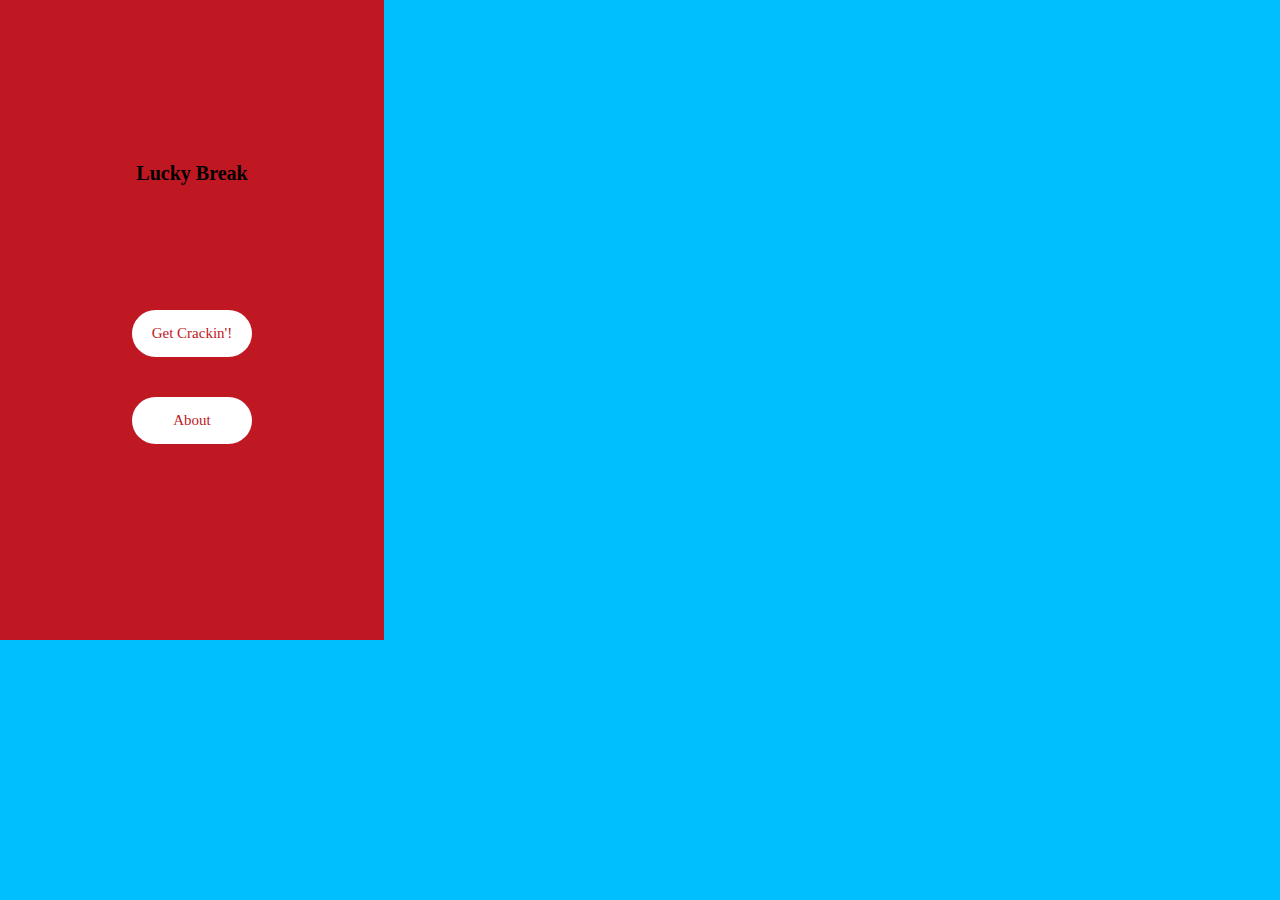
<file: index.html>
<!DOCTYPE html>
<html>
<head>
<meta http-equiv="Content-Type" content="text/html; charset=utf-8"/>
<meta http-equiv="X-UA-Compatible" content="IE=Edge"/>
<title>Untitled</title>
<link rel="stylesheet" href="css/homepage.css">
</head>
<body style="margin:0;padding:0;">
<div class="body">


<div id="image"></div>
<h1>Lucky Break</h1>


<div class="buttons">
<button id="crackin-btn"><a href="CookieAnimationREVISED.html"> Get Crackin'! </a></button>
<button id="about-btn"><a href="about.html"> About </a></button>
</div>



</div>
</body>
</html>
</file>
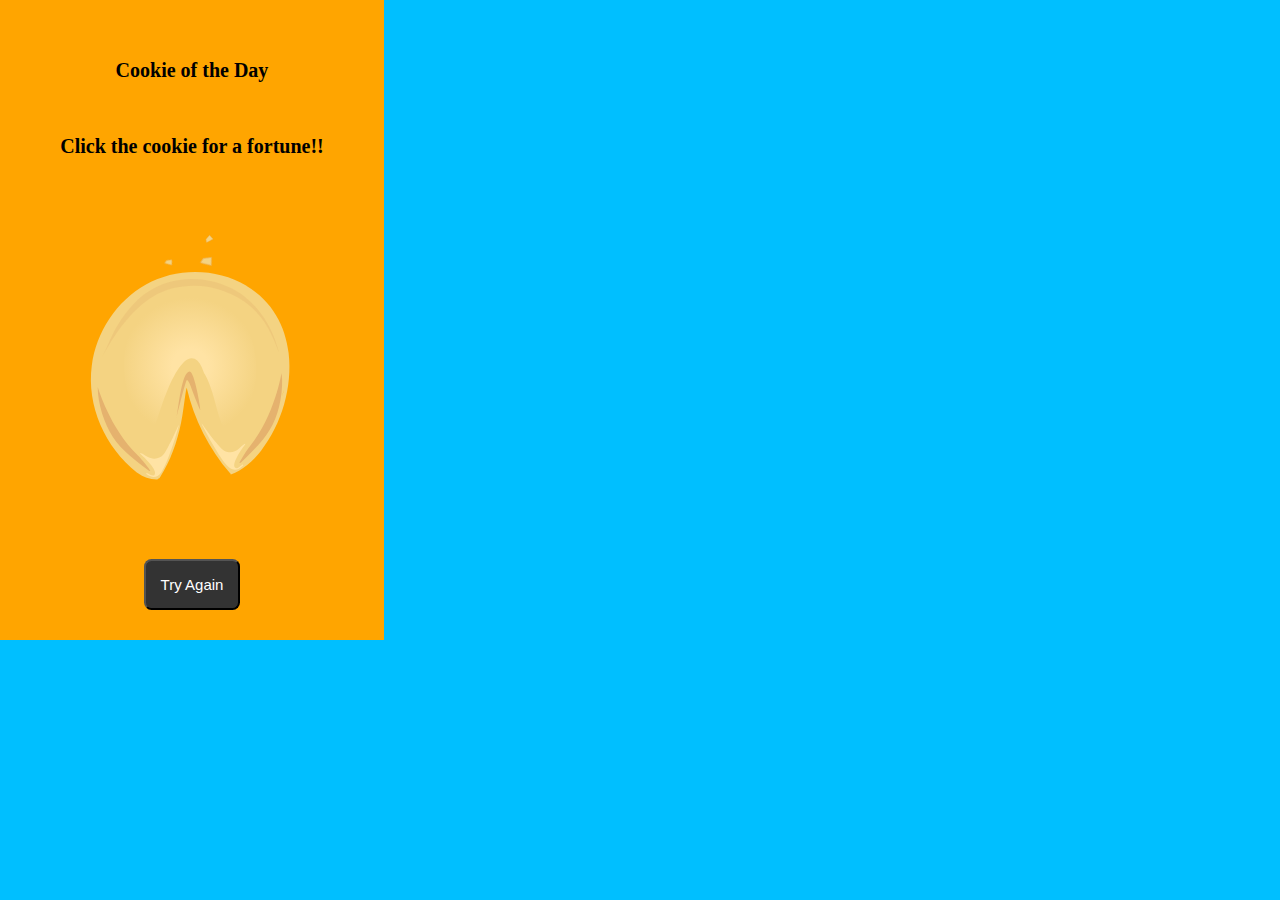
<file: CookieAnimationREVISED.html>
<!DOCTYPE html>
<html>
<head>
	<meta http-equiv="Content-Type" content="text/html; charset=utf-8"/>
	<meta http-equiv="X-UA-Compatible" content="IE=Edge"/>
	<title>Untitled</title>
<!--Adobe Edge Runtime-->
    <script type="text/javascript" charset="utf-8" src="edge_includes/edge.6.0.0.min.js"></script>
    <script src="https://ajax.googleapis.com/ajax/libs/jquery/2.2.0/jquery.min.js"></script>
    
    
    <style>
        .edgeLoad-EDGE-252473303 { visibility:hidden; }
    </style>
<script>
   AdobeEdge.loadComposition('CookieAnimationREVISED', 'EDGE-252473303', {
    scaleToFit: "none",
    centerStage: "none",
    minW: "0px",
    maxW: "undefined",
    width: "550px",
    height: "400px"
}, {dom: [ ]}, {dom: [ ]});
</script>
<!--Adobe Edge Runtime End-->


<link rel="stylesheet" href="css/style.css">
</head>
<body style="margin:0;padding:0;">
<div class="body">


<h1>Cookie of the Day</h1>
<h2>Click the cookie for a fortune!!</h2>



	<div id="Stage" class="EDGE-252473303" onclick="randGen()">
        <div id="fortune" style="width:130px; font-size:3rem;"></div>
	</div>


<div class="holder">

<input type="reset" value="Try Again" onClick="Reset()">
</div>


<script src="js/script.js"></script>

</div>
</body>
</html>
</file>
<file: css/homepage.css>
/* W & H of a Nexus 4 = 768 X 1280 */

html{
    font-size:31.25%; /*1rem is 5px */
}

.body {
    width: 384px;
    height: 640px;
    text-align: center;
    align-content: center;
    background-color: #c01823;
    position: absolute;
}

h1 {
    height: auto;
    margin-top: 10px;
    font-size: 4rem;
    text-align: center;
    line-height: 1.5;
}

.buttons button {
    margin-bottom: 40px;
    font-family: Impact;
}

.buttons {
    align-content: center;
    height: 190px;
    width: 40%;
    margin-top: 100px;
    display: inline-block;
}

.buttons a {
    text-decoration: none;
    color: #c01823;
}

#crackin-btn {
    background-color: white;
    color: #c01823;
    font-size: 3rem;
    width: 120px;
    padding: 1em;
    border-radius: 2em;
    border: 1px;
    transition: all 0.5s;
}

crackin-btn:hover {
  color: #009999;
  border: #009999;
  opacity: 0;
  -webkit-transform: scale(2, 2);
  -moz-transform: scale(2, 2);
  transform: scale(2, 2);
}

#about-btn {
    background-color: white;
    color: #c01823;
    font-size: 3rem;
    width: 120px;
    padding: 1em;
    position: relative;
    border-radius: 2em;
    border: none;
}


.holder {
    text-align: center;
}

body {
    background-color: deepskyblue;
}
</file>
<file: css/style.css>
/* W & H of a Nexus 4 = 768 X 1280 */

html{
    font-size:31.25%; /*1rem is 5px */
}

.body {
    width: 384px;
    height: 640px;
    text-align: center;
    align-content: center;
    background-color: orange;
    position: absolute;
}

h1 {
    width: ;
    height: auto;
    margin-left: 0%;
    margin-top: 10px;
    font-size: 4rem;
    text-align: center;
    line-height: 1.5;
}

#fortune{
    font-size: 5rem;
    position: absolute;
    left: 50px;
    top: 0;
    width:40px;
    overflow:hidden;
  
    
}

#Stage{
    position: absolute;
    left: -85px;
}

h2 {
    margin-left: 0%;
    margin-top: 50px;
    font-size: 4rem;
}

input {
    background-color: #333;
    color: white;
    font-size: 3rem;
    padding: 1em;
    margin: -1em;
    border-radius: .5em;
    transition: all .3s linear;
}

input:hover {
    background-color: aliceblue;
    color: black;
}

.holder {
    text-align: center;
}

body {
    background-color: deepskyblue;
    text-align: center;
    align-content: center;
}

#fortune {
    width: 3000px;
    text-align: center;
    font-size: 1.5em;
    color: black;
    margin-top: 120px;
    margin-left: 115px;
    background-color: aliceblue;
    border: 5px; 
    border-color: aliceblue;
    border-style: double;
    padding-top: 2px;
    padding-bottom: 2px;
    padding-left: 40px;
    padding-right: 40px; 
    box-shadow: 7px 7px 9px #524D4D;
}
</file>
